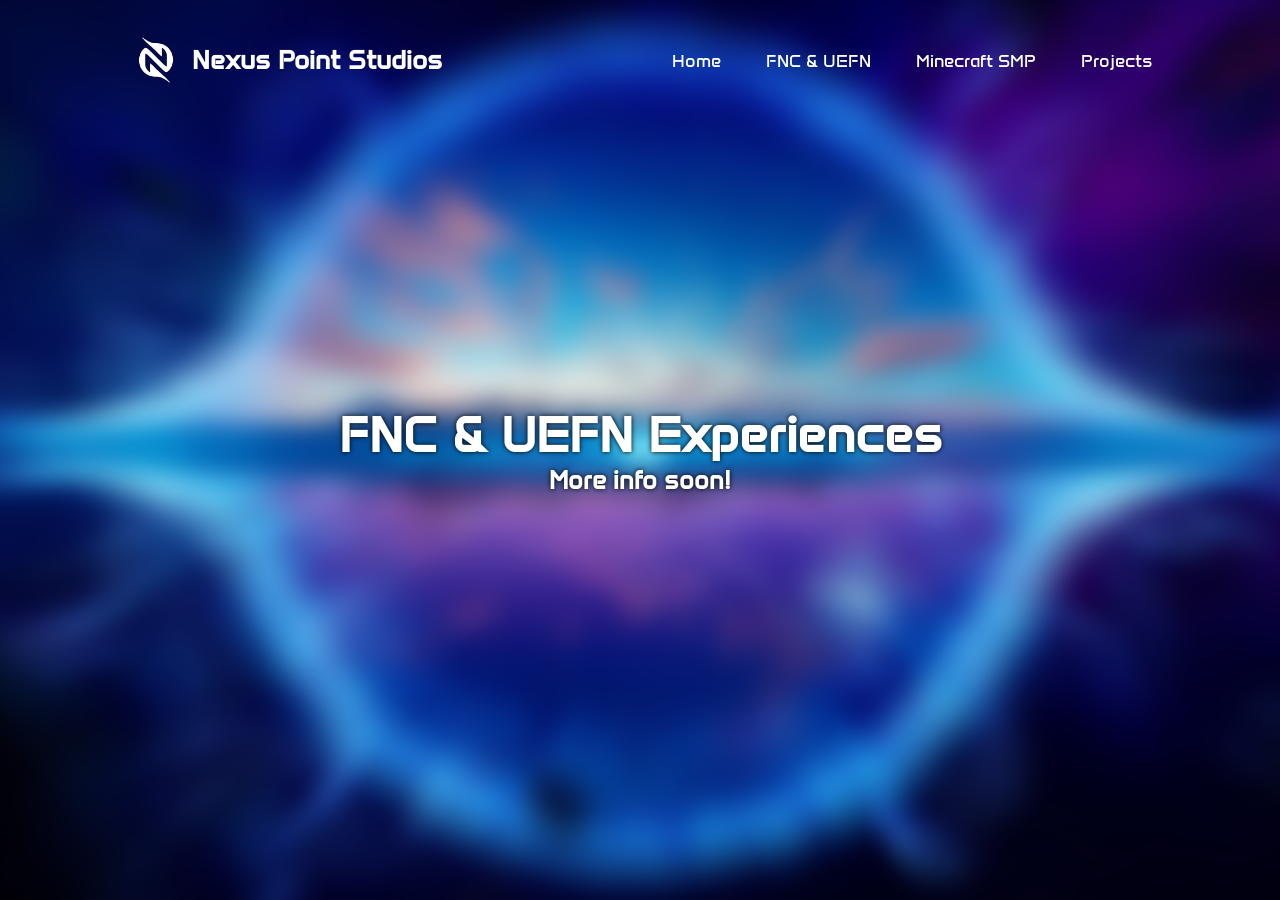
<file: fn-creative.html>
<!DOCTYPE html>
<html lang="en">

<head>
  <meta charset="UTF-8">
  <meta name="viewport" content="width=device-width, initial-scale=1.0">
  <meta http-equiv="X-UA-Compatible" content="ie=edge">
  <title>FNC & UEFN - Nexus Point Studios</title>
  <link rel="stylesheet" href="css/index.css">
  <link rel="stylesheet" href="css/navbar.css">
  <link href='https://cdn.boxicons.com/3.0.7/fonts/basic/boxicons.min.css' rel='stylesheet'>
  <link rel="icon" href="./assets/logos/nebula-logo.png" type="image/x-icon">
</head>

<body>
  <div id="background"></div>
  <!-- <video id="background-video" autoplay muted loop playsinline>
    <source src="assets/backgrounds/background.webm" type="video/webm">
  </video> -->

  <header class="header">
    <a href="index.html" class="logo"><img src="assets/logos/nexus-logo-test.png"><p class="logo-text">Nexus Point Studios</p></a>

    <input type="checkbox" id="check">
    <label for="check" class="icons">
      <i class='bx  bx-menu' id="menu-icon"></i>
      <i class='bx  bx-x' id="close-icon"></i> 
    </label>

    <nav class="navbar">
      <a href="index.html" style="--i:1;">Home</a>
      <a href="" style="--i:2;">FNC & UEFN</a>
      <a href="minecraftsmp.html" style="--i:3;">Minecraft SMP</a>
      <a href="projects.html" style="--i:4;">Projects</a>
    </nav>
  </header>

  <main>
    <div class="">
      <h1 class="center-object">FNC & UEFN Experiences</h1>
      <h2 class="center-object">More info soon!</h2>
    </div>
  </main>
  <script>
    const video = document.getElementById("background-video");

    video.addEventListener("canplay", () => {
      video.classList.add("loaded");
    });
  </script>
</body>

</html>
</file>
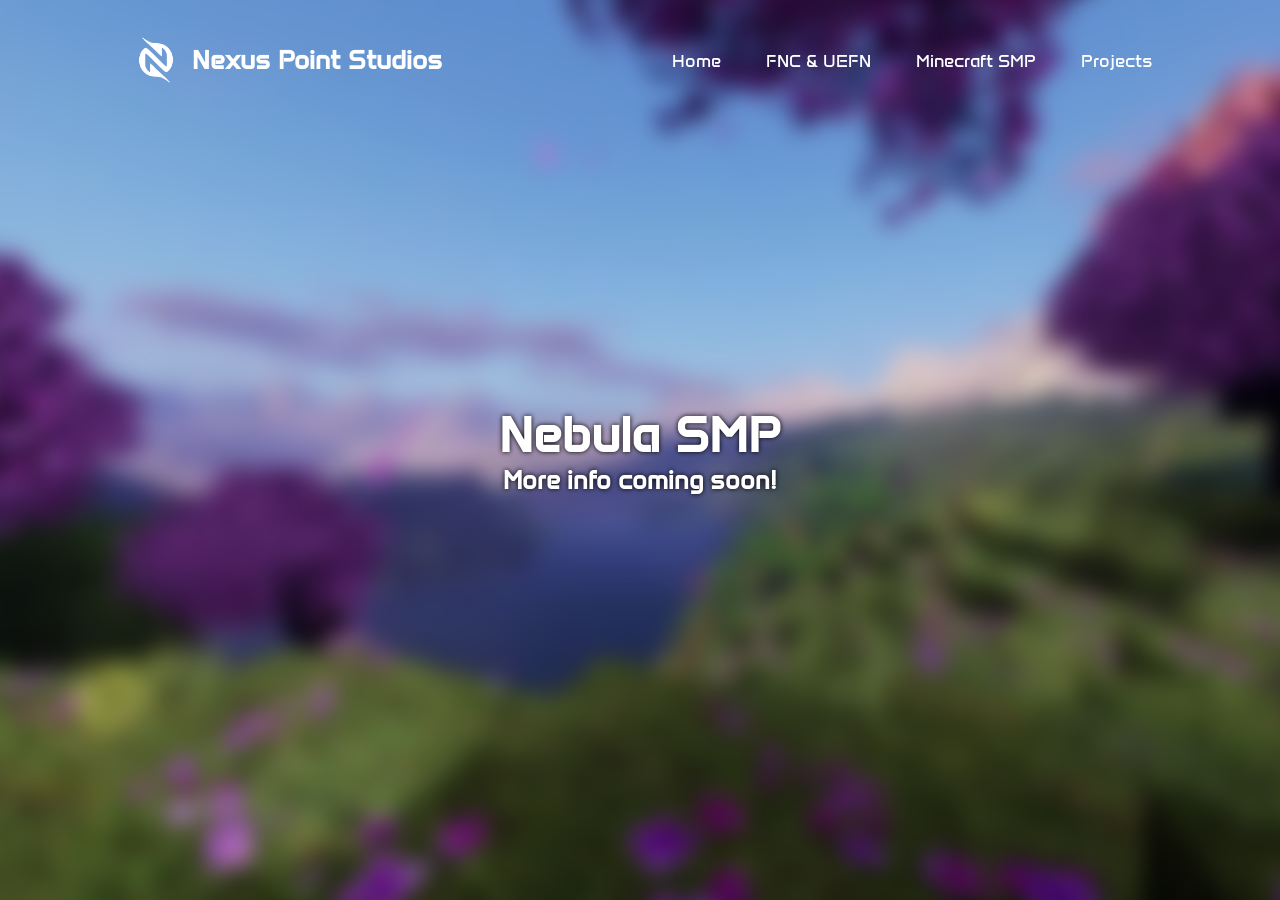
<file: minecraftsmp.html>
<!DOCTYPE html>
<html lang="en">

<head>
  <meta charset="UTF-8">
  <meta name="viewport" content="width=device-width, initial-scale=1.0">
  <meta http-equiv="X-UA-Compatible" content="ie=edge">
  <title>Minecraft SMP - Nexus Point Studios</title>
  <link rel="stylesheet" href="css/index.css">
  <link rel="stylesheet" href="css/navbar.css">
  <link href='https://cdn.boxicons.com/3.0.7/fonts/basic/boxicons.min.css' rel='stylesheet'>
  <link rel="icon" href="./assets/logos/nebula-logo.png" type="image/x-icon">
</head>

<body>
  <div id="background"></div>
  <video id="background-video" autoplay muted loop playsinline>
    <source src="assets/backgrounds/background-mc.webm" type="video/webm">
  </video>

  <header class="header">
    <a href="index.html" class="logo"><img src="assets/logos/nexus-logo-test.png"><p class="logo-text">Nexus Point Studios</p></a>

    <input type="checkbox" id="check">
    <label for="check" class="icons">
      <i class='bx  bx-menu' id="menu-icon"></i>
      <i class='bx  bx-x' id="close-icon"></i>
    </label>

    <nav class="navbar">
      <a href="index.html" style="--i:1;">Home</a>
      <a href="fn-creative.html" style="--i:2;">FNC & UEFN</a>
      <a href="" style="--i:3;">Minecraft SMP</a>
      <a href="projects.html" style="--i:4;">Projects</a>
    </nav>
  </header>

  <main>
    <div class="">
      <h1 class="center-object">Nebula SMP</h1>
      <h2 class="center-object">More info coming soon!</h2>
    </div>
  </main>
  <script>
    const video = document.getElementById("background-video");

    video.addEventListener("canplay", () => {
      video.classList.add("loaded");
    });
  </script>
</body>

</html>
</file>
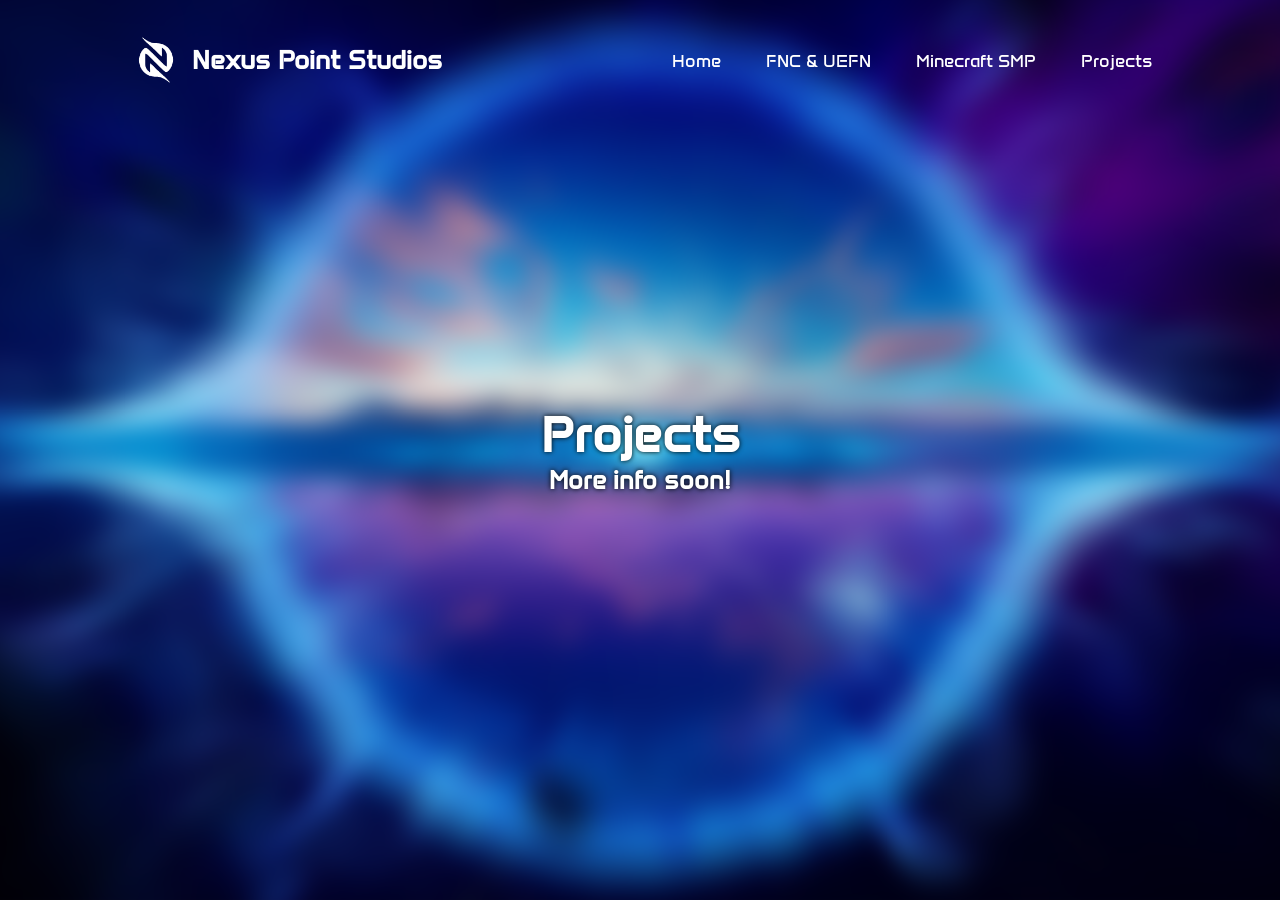
<file: projects.html>
<!DOCTYPE html>
<html lang="en">

<head>
  <meta charset="UTF-8">
  <meta name="viewport" content="width=device-width, initial-scale=1.0">
  <meta http-equiv="X-UA-Compatible" content="ie=edge">
  <title>Projects - Nexus Point Studios</title>
  <link rel="stylesheet" href="css/index.css">
  <link rel="stylesheet" href="css/navbar.css">
  <link href='https://cdn.boxicons.com/3.0.7/fonts/basic/boxicons.min.css' rel='stylesheet'>
  <link rel="icon" href="./assets/logos/nebula-logo.png" type="image/x-icon">
</head>

<body>
  <div id="background"></div>
  <!-- <video id="background-video" autoplay muted loop playsinline>
    <source src="assets/backgrounds/background.webm" type="video/webm">
  </video> -->

  <header class="header">
    <a href="index.html" class="logo"><img src="assets/logos/nexus-logo-test.png"><p class="logo-text">Nexus Point Studios</p></a>

    <input type="checkbox" id="check">
    <label for="check" class="icons">
      <i class='bx  bx-menu' id="menu-icon"></i>
      <i class='bx  bx-x' id="close-icon"></i> 
    </label>

    <nav class="navbar">
      <a href="index.html" style="--i:1;">Home</a>
      <a href="fn-creative.html" style="--i:2;">FNC & UEFN</a>
      <a href="minecraftsmp.html" style="--i:3;">Minecraft SMP</a>
      <a href="" style="--i:4;">Projects</a>
    </nav>
  </header>

  <main>
    <div class="">
      <h1 class="center-object">Projects</h1>
      <h2 class="center-object">More info soon!</h2>
    </div>
  </main>
  <script>
    const video = document.getElementById("background-video");

    video.addEventListener("canplay", () => {
      video.classList.add("loaded");
    });
  </script>
</body>

</html>
</file>
<file: css/index.css>
@font-face {
    font-family: 'Anta';
    src: url(../assets/fonts/Anta-Regular.ttf);
}

:root {
    --blur-amount: 15px;
    --border-radius: 30px;
}

* {
    margin: 0;
    padding: 0;
    box-sizing: border-box;
    font-family: 'Anta';
    -webkit-tap-highlight-color: rgba(255, 255, 255, 0);
}

body {
    margin: 0;
    display: flex;
    justify-content: center;
    align-items: center;
    height: 100vh;
    background-color: #191925;
}

/*The following is hidden because it's a good reference point to have for future webpages with similar styling*/

#background {
    background-image: url(../assets/backgrounds/background.webp);
    height: 95vh;
    width: 100%;
    background-size: cover;
    background-position: center center;
    position: fixed;
    filter: blur(10px);
    transform: scale(1.15);
    top: 0;
    z-index: -1;
}

#background-video {
    position: fixed;
    inset: 0;
    width: 100%;
    height: 100vh;
    object-fit: cover;
    z-index: -1;
    filter: blur(10px);
    transform: scale(1.1);

    opacity: 0;
    transition: opacity 0.5s ease-out;
}

#background-video.loaded {
    opacity: 1;
}

@media (prefers-reduced-motion: reduce) {
    #background-video {
        filter: none;
        transform: none;
        transition: none;
        opacity: 1;
    }
}

.center-object {
    text-align: center;
}

/* .center-object h1,
h1,
h2 {
    color: white;
    text-shadow: 0px 0px 5px black;
} */

h1 {
    font-size: 50px;
    color: white;
    text-shadow: 0px 0px 5px black;
}

h2{
    font-size: 25px;
    color: white;
    text-shadow: 0px 0px 5px black; 
}

.img-logo {
    width: 10%;
    height: 10%;
    padding-top: 10px;
}

.center-object d {
    color: white;
    text-shadow: 0px 0px 5px black;
}

.container {
    width: fit-content;
    padding: 8px 12px;
    height: auto;
    margin: 200px auto;
    justify-content: center;
    align-items: center;
}

.glass {
    background: linear-gradient(180deg, rgba(255, 255, 255, 0.1), rgba(255, 255, 255, 0));
    backdrop-filter: blur(var(--blur-amount));
    -webkit-backdrop-filter: blur(var(--blur-amount));
    border-radius: var(--border-radius);
    border: 1px solid rgba(255, 255, 255, 0.18);
    box-shadow: 0 8px 32px 0 rgba(0, 0, 0, 0.37);
}

.action__btns {
    display: flex;
    gap: 1rem;
    justify-content: center;
    margin-top: 20px;
}

.action__btns button {
    font-size: 1rem;
    font-weight: 600;
    letter-spacing: 2px;
    padding: 1rem 2rem;
    border-radius: var(--border-radius);
    box-sizing: border-box;
    color: white;
    transition: .3s;
    cursor: pointer;
}

.action__btns button:hover {
    scale: 1.15;
    background-color: #ffffff69;
}

.action__btns button:active {
    scale: 0.95;
}

@media only screen and (max-width: 910px){
    h1 {
    font-size: 35px;
}

h2{
    font-size: 20px;
}
}
</file>
<file: css/navbar.css>
.header {
    position: fixed;
    top: 1rem;
    left: 50%;
    transform: translateX(-50%);
    width: 85%;
    padding: 1rem 2rem;
    display: flex;
    justify-content: space-between;
    align-items: center;
    z-index: 100;
}

.header::before {
    content: '';
    position: absolute;
    top: 0;
    left: 0;
    width: 100%;
    height: 100%;
    /* background: linear-gradient(180deg, rgba(255, 255, 255, 0.1), rgba(255, 255, 255, 0));
    backdrop-filter: blur(var(--blur-amount));
    -webkit-backdrop-filter: blur(var(--blur-amount));
    border-radius: calc(var(--border-radius) + 70px);
    border: 1px solid rgba(255, 255, 255, 0.18); */
    box-sizing: border-box;
    /* box-shadow: 0 8px 32px 0 rgba(0, 0, 0, 0.37); */
    z-index: -1;
}

.logo {
    display: flex;
    align-items: center;
    gap: 0.5rem;
    /* space if you use text + image */
    height: 3.5rem;
    /* controls logo size */
    color: #fff;
    text-decoration: none;
    font-weight: 700;
    font-size: 2rem;
}

.logo img {
    height: 100%;
    width: auto;
    display: block;
    object-fit: contain;
}

.logo-text {
    display: block;
    font-size: 1.65rem;
}


.navbar a {
    font-size: 1.15rem;
    color: #fff;
    text-decoration: none;
    font-weight: 500;
    margin-left: 2.5rem;
}

#check {
    display: none;
}

.icons {
    position: absolute;
    right: 0;
    padding: 5%;
    font-size: 2.8rem;
    color: #fff;
    cursor: pointer;
    display: none;
}

@media only screen and (max-width: 1150px){
    .logo-text {
        display: none;
    }
}

@media only screen and (max-width: 910px) {
    .header {
        width: 95%;
    }

    .icons {
        display: inline-flex;
    }

    #check:checked~.icons #menu-icon {
        display: none;
    }

    #check:checked~.icons #close-icon {
        display: block;
    }

    .icons #close-icon {
        display: none;
    }

    .navbar {
        position: absolute;
        top: 100%;
        left: 10%;
        width: 80%;
        height: 0;
        opacity: 0;
        background: linear-gradient(180deg, rgb(255, 255, 255, 0.1), rgba(255, 255, 255, 0));
        backdrop-filter: blur(var(--blur-amount));
        -webkit-backdrop-filter: blur(var(--blur-amount));
        border-radius: calc(var(--border-radius));
        /* border-top-left-radius: 0;
        border-top-right-radius: 0; */
        border-bottom: 1px solid rgba(255, 255, 255, 0.18);
        border-left: 1px solid rgba(255, 255, 255, 0.18);
        border-right: 1px solid rgba(255, 255, 255, 0.18);
        overflow: hidden;
        transition: .3s ease;
        z-index: 99;
    }

    #check:checked~.navbar {
        height: 18rem;
        opacity: 1;
    }

    .navbar a {
        display: block;
        font-size: 2rem;
        margin: 1.5rem 0;
        text-align: center;
        opacity: 0;
        transform: translateY(-50px);
        transition: .3s ease;
    }

    #check:checked~.navbar a {
        transform: translateY(0);
        opacity: 1;
        transition-delay: calc(0.15s * var(--i));
    }

    
}
</file>
